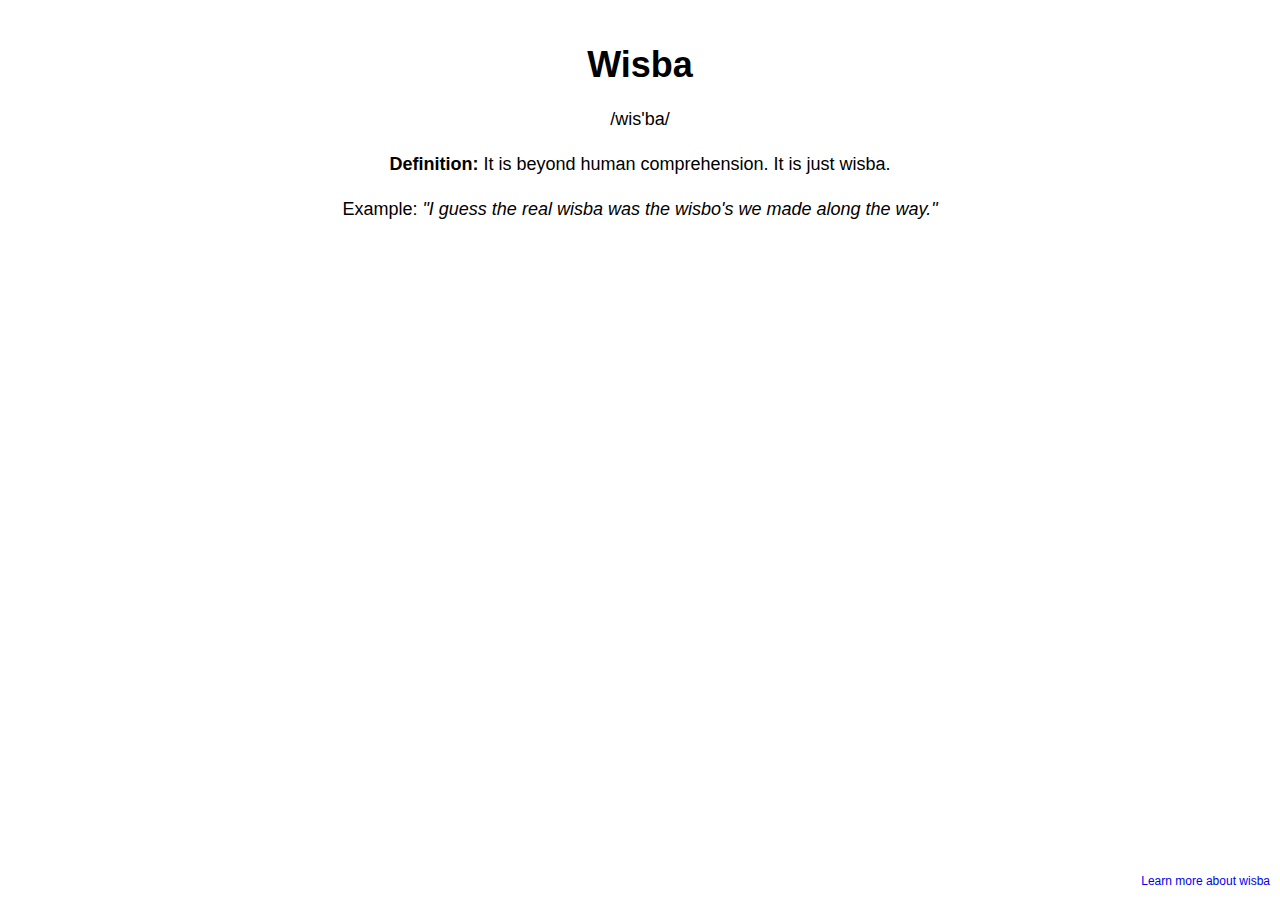
<file: index.html>
<!DOCTYPE html>
<html lang="en">
<head>
    <meta charset="UTF-8">
    <meta name="viewport" content="width=device-width, initial-scale=1.0">
    <title>Wizba</title>
    <link rel="stylesheet" href="styles.css">
</head>
<body>
    <h1>Wisba</h1>
    <p>/wis'ba/</p>
    <p><strong>Definition:</strong> It is beyond human comprehension. It is just wisba.</p>
    <p>Example: <i>"I guess the real wisba was the wisbo's we made along the way."</i></p>
    </body>
    <div>
    <footer>
        <a href="wisba.html">
        <p2 text-align="right">Learn more about wisba</p2>
        </a>
    </footer>
    </div>
</html>
</file>
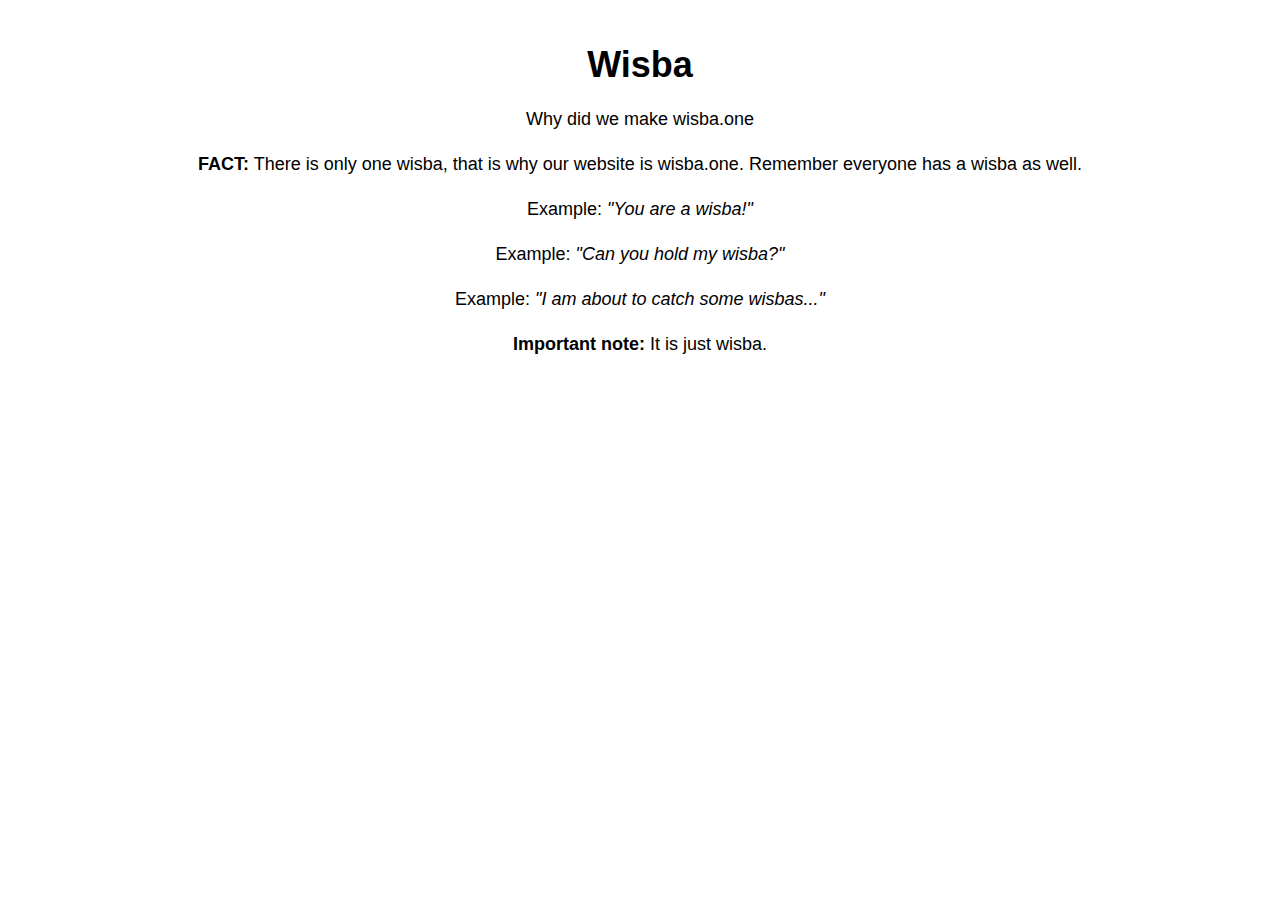
<file: wisba.html>
<!DOCTYPE html>
<html lang="en">
<head>
    <meta charset="UTF-8">
    <meta name="viewport" content="width=device-width, initial-scale=1.0">
    <title>Wizba</title>
    <link rel="stylesheet" href="styles.css">
</head>
<body>
    <h1>Wisba</h1>
    <p>Why did we make wisba.one</p>
    <p><strong>FACT:</strong> There is only one wisba, that is why our website is wisba.one. Remember everyone has a wisba as well.</p>
    <p>Example: <i>"You are a wisba!"</i></p>
    <p>Example: <i>"Can you hold my wisba?"</i></p>
    <p>Example: <i>"I am about to catch some wisbas..."</i></p>
    <p><strong>Important note:</strong> It is just wisba.</p>
    </body>
    <div>
    </div>
</html>
</file>
<file: styles.css>
body {
    font-family: Arial, sans-serif;
    text-align: center;
    margin: 0;
    padding: 20px;
}

h1 {
    font-size: 36px;
    margin-bottom: 20px;
}

p {
    font-size: 18px;
    line-height: 1.5;
}

p2 {
    font-size: 12px;
    line-height: 1.5;
    font-family: Arial, sans-serif;
    position: absolute;
    bottom: 0;
    right: 0;
    margin: 10px;
      }
</file>
